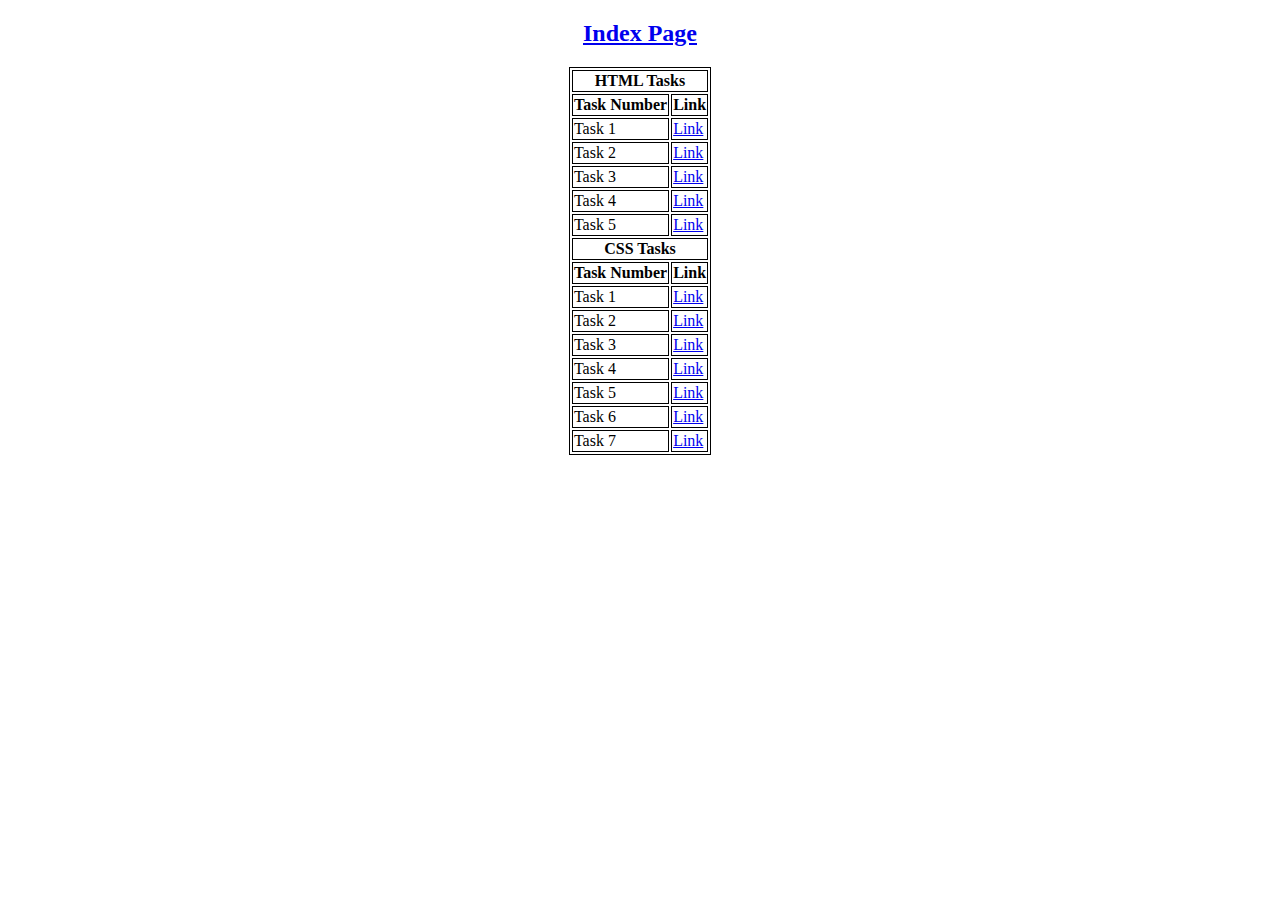
<file: index.html>
<!DOCTYPE html>

<head>
    <title>Index</title>
    <Style>

    </Style>
</head>
<body>
    <a style="text-align: center;" target="_self" href="./index.html"><h2>Index Page</h2></a>
        <table style="margin-left: auto; margin-right: auto; border: 1px solid black;">
            <tr style="border: 1px solid black;">
                <th colspan="2" style="border: 1px solid black;">HTML Tasks</th>
            </tr>
            <tr style="border: 1px solid black;">
                <th style="border: 1px solid black;">Task Number</th>
                <th style="border: 1px solid black;">Link</th>
            </tr>
            <tr style="border: 1px solid black;"> 
                <td style="border: 1px solid black;">Task 1</td>
                <td style="border: 1px solid black;"><a target="_self" href="./Task1.html">Link</a></td>
            </tr>
            <tr style="border: 1px solid black;">
                <td style="border: 1px solid black;">Task 2</td>
                <td style="border: 1px solid black;"><a target="_self" href="./Task2.html">Link</a></td>
            </tr>
            <tr style="border: 1px solid black;">
                <td style="border: 1px solid black;">Task 3</td>
                <td style="border: 1px solid black;"><a target="_self" href="./task3.html">Link</a></td>
            </tr>
            <tr style="border: 1px solid black;">
                <td style="border: 1px solid black;">Task 4</td>
                <td style="border: 1px solid black;"><a target="_self" href="./task 4.html">Link</a></td>
            </tr>
            <tr style="border: 1px solid black;">
                <td style="border: 1px solid black;">Task 5</td>
                <td style="border: 1px solid black;"><a target="_self" href="./task5.html">Link</a></td>
            </tr>
            <tr style="border: 1px solid black;">
                <th colspan="2" style="border: 1px solid black;">CSS Tasks</th>
            </tr>
            <tr style="border: 1px solid black;">
                <th style="border: 1px solid black;">Task Number</th>
                <th style="border: 1px solid black;">Link</th>
            </tr>
            <tr style="border: 1px solid black;">
                <td style="border: 1px solid black;">Task 1</td>
                <td style="border: 1px solid black;"><a target="_self" href="./task-1.html">Link</a></td>
            </tr>
            <tr style="border: 1px solid black;">
                <td style="border: 1px solid black;">Task 2</td>
                <td style="border: 1px solid black;"><a target="_self" href="./task-2.html">Link</a></td>
            </tr>
            <tr style="border: 1px solid black;">
                <td style="border: 1px solid black;">Task 3</td>
                <td style="border: 1px solid black;"><a target="_self" href="./task-3.html">Link</a></td>
            </tr>
            <tr style="border: 1px solid black;">
                <td style="border: 1px solid black;">Task 4</td>
                <td style="border: 1px solid black;"><a target="_self" href="./task-4.html">Link</a></td>
            </tr>
            <tr style="border: 1px solid black;">
                <td style="border: 1px solid black;">Task 5</td>
                <td style="border: 1px solid black;"><a target="_self" href="task-5.html">Link</a></td>
            </tr>
            <tr style="border: 1px solid black;">
                <td style="border: 1px solid black;">Task 6</td>
                <td style="border: 1px solid black;"><a target="_self" href="Task-6.html">Link</a></td>
            </tr>
            <tr style="border: 1px solid black;">
                <td style="border: 1px solid black;">Task 7</td>
                <td style="border: 1px solid black;"><a target="_self" href="task-7.html">Link</a></td>
            </tr>
        </table>
</body>
</html>
</file>
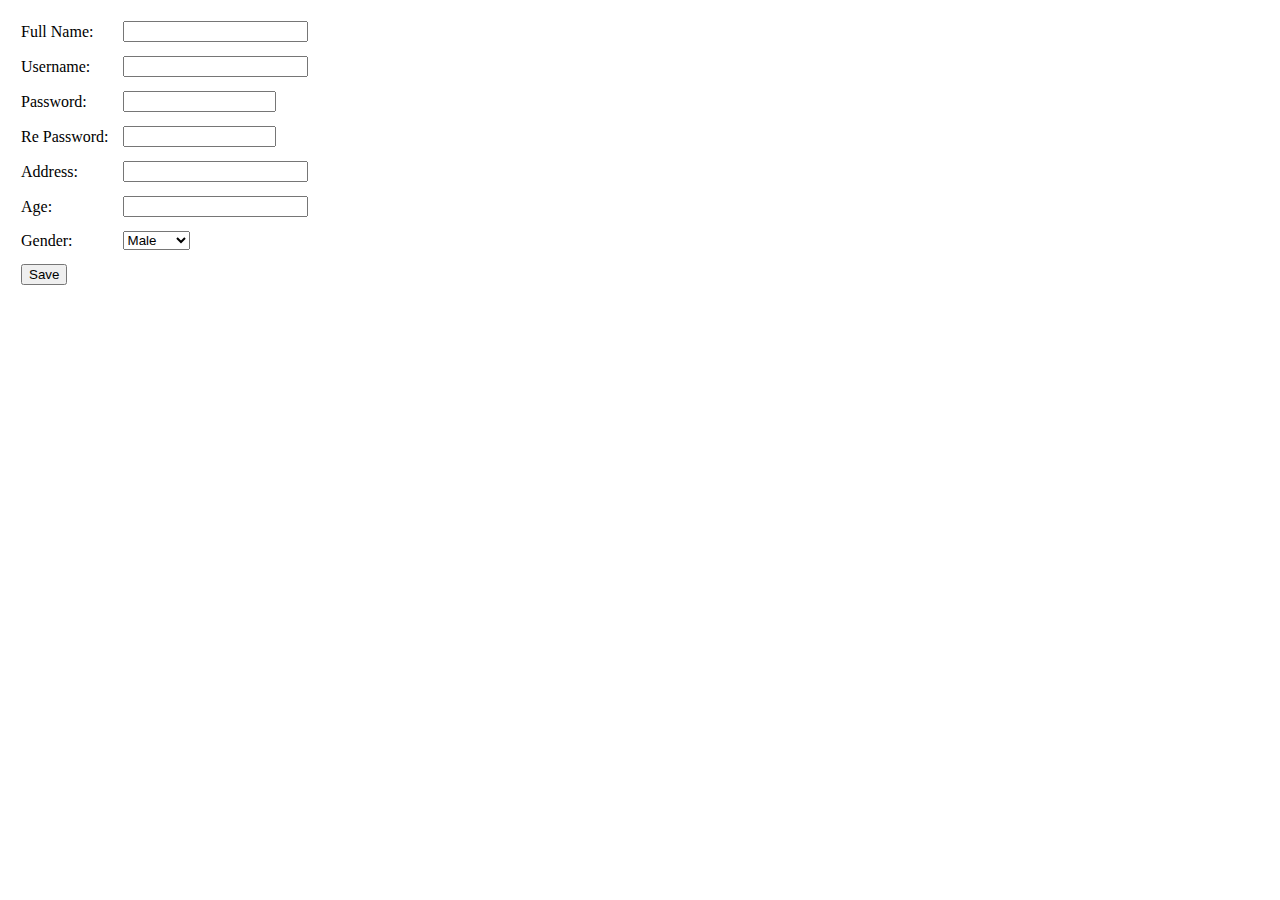
<file: task 4.html>
<!DOCTYPE html>
<html>
    <head>
        <style>
            table, th, td {
              border: 1px solid white;
            }
            table {
              border-spacing: 10px;
            }
            </style>
    </head>
    <body>
    <table>
        <form action="">
            <tr>
                <td>
                    <label for="fn">Full Name:</label>
                </td>
                <td>
                    <input type="text" name = "fn"/>
                </td>
            </tr>
            <tr>
                <td>
                    <label for="un">Username:</label>
                </td>
                <td>
                    <input type="text" name = "un"/>
                </td>
            </tr>
            <tr>
                <td>
                    <label for="pwd">Password:</label>
                </td>
                <td>
                    <input type="password" name = "pwd" style="width: 145px;" />
                </td>
            </tr>
            <tr>
                <td>
                    <label for="rpwd">Re Password:</label>
                </td>
                <td>
                    <input type="password" name = "rpwd" style="width: 145px;"/>
                </td>
            </tr>
            <tr>
                <td>
                    <label for="add">Address:</label>
                </td>
                <td>
                    <input type="text" name = "add"/>
                </td>
            </tr>
            <tr>
                <td>
                    <label for="age">Age:</label>
                </td>
                <td>
                    <input type="number" name = "age"/>
                </td>
            </tr>
            <tr>
                <td>
                    <label for="gn">Gender:</label>
                </td>
                <td>
                    <select name="Gender:" id="gn">
                        <option>Male</option>
                        <option>Female</option>
                    </select>
                </td>
            </tr>
            <tr>
                <td>
                    <input type="submit" value="Save"/>
                </td>
            </tr>
        </form>
    </table>
    </body>
</html>
</file>
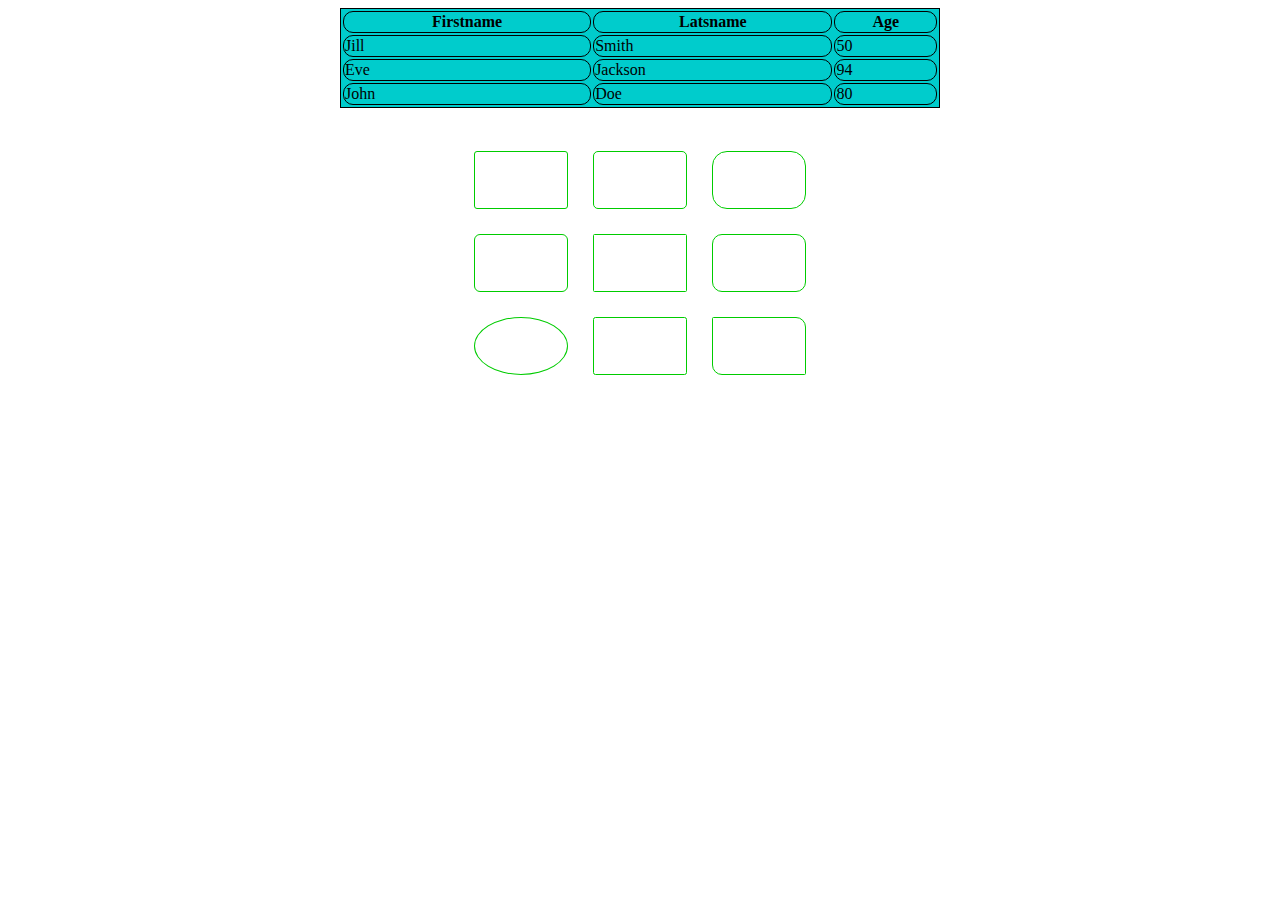
<file: task-1.html>
<!DOCTYPE html>
<html>
    <head>
     <style>
        .c2{
                border: 1px solid black;
                border-radius: 10px;
            }
     </style>   
    </head>
    <body>
        <table style="border:1px solid black; margin-left: auto; 
        margin-right: auto;" border="1" bgcolor="#00cccc" height="50%" width="600" padding="10px">
            <tr>
                <td style="text-align: center; border-radius: 10px; border: 1px solid black;"><b>Firstname</b></td>
                <td style="text-align: center; border-radius: 10px; border: 1px solid black;"><b>Latsname</b></td>
                <td style="text-align: center; border-radius: 10px; border: 1px solid black;"><b>Age</b></td>
            </tr>

            <tr>
                <td style="border-radius: 10px; border: 1px solid black;">Jill</td>
                <td style="border-radius: 10px; border: 1px solid black;">Smith</td>
                <td style="border-radius: 10px; border: 1px solid black;">50</td>
            </tr>

            <tr>
                <td style="border-radius: 10px; border: 1px solid black;">Eve</td>
                <td style="border-radius: 10px; border: 1px solid black;">Jackson</td>
                <td style="border-radius: 10px; border: 1px solid black;">94</td>
            </tr>

            <tr>
                <td style="border-radius: 10px; border: 1px solid black;">John</td>
                <td style="border-radius: 10px; border: 1px solid black;">Doe</td>
                <td style="border-radius: 10px; border: 1px solid black;">80</td>
            </tr>
        </table>
        <br>


        <table style="margin-left: auto; margin-right: auto; border-spacing: 25px;">
            <tr>
                <td style="border: 1px solid #00cc00; width: 90px; border-radius: 3px;"><br><br><br></td>
                <td style="border: 1px solid #00cc00; width: 90px; border-radius: 5px;"><br><br><br></td>
                <td style="border: 1px solid #00cc00; width: 90px; border-radius: 15px"><br><br><br></td>
            </tr>
            <tr>
                <td style="border: 1px solid #00cc00; width: 90px; border-radius: 6px"><br><br><br></td>
                <td style="border: 1px solid #00cc00; width: 90px; border-radius: 1.5px;"><br><br><br></td>
                <td style="border: 1px solid #00cc00; width: 90px; border-radius: 10px"><br><br><br></td>
            </tr>
            <tr>
                <td style="border: 1px solid #00cc00; width: 90px; border-radius: 75%"><br><br><br></td>
                <td style="border: 1px solid #00cc00; width: 90px; border-radius: 2.5px;"><br><br><br></td>
                <td style="border: 1px solid #00cc00; width: 90px; border-top-left-radius: 1.5px; border-top-right-radius: 10px; border-bottom-left-radius: 10px; border-bottom-right-radius: 1.5px;"><br><br><br></td>
            </tr>
          
        </table>
    </body>
</html>
</file>
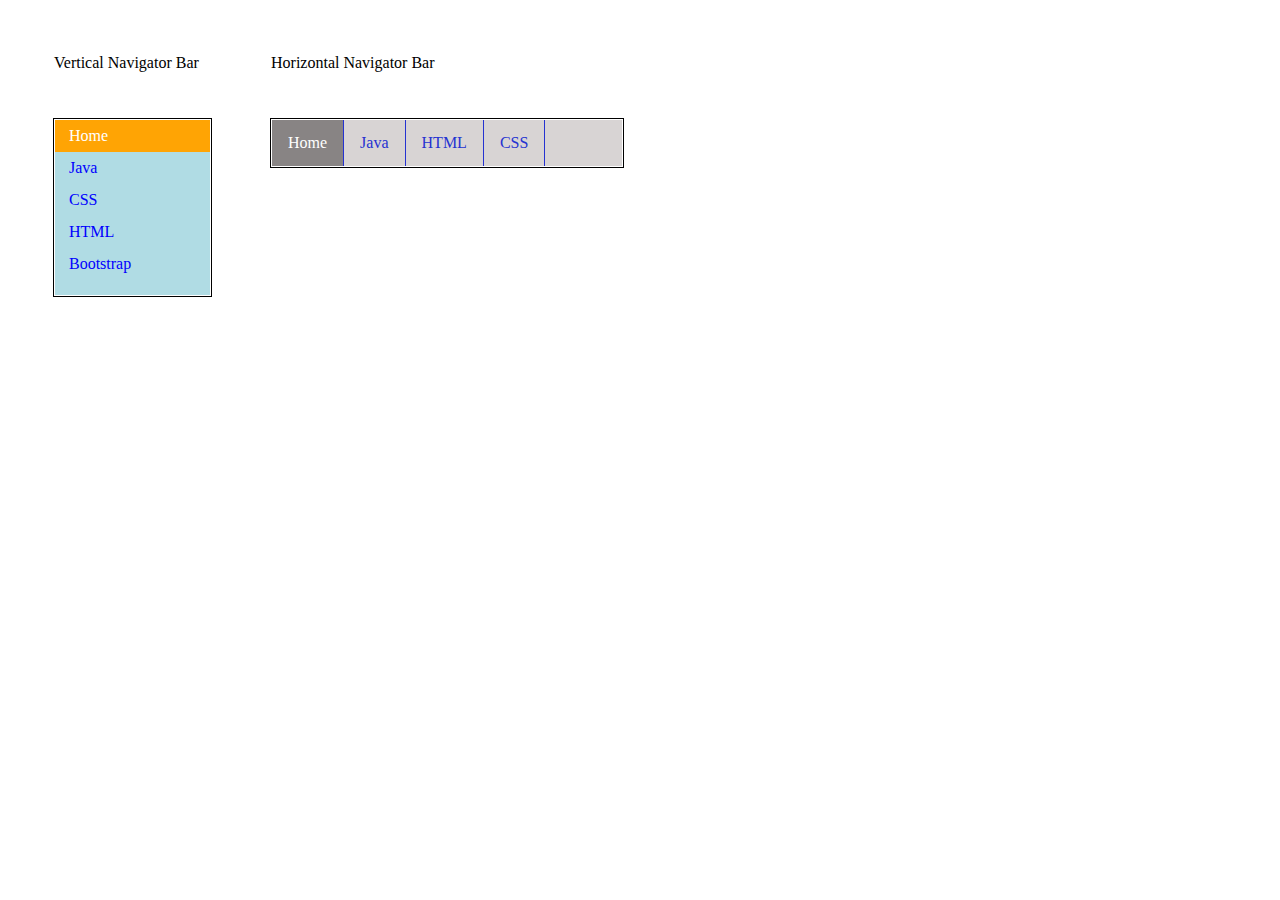
<file: task-2.html>
<!DOCTYPE html>
<html>
    <head>
        <style>
            .vert-ul {
                list-style-type: none;
                margin: 0;
                padding: 0;
                width: 100%;
                background-color: rgb(176, 220, 228);
                position: relative;
                height: 100%;
            }

            .vert-li a {
                display: block;
                color:blue;
                padding: 7px 14px;
                text-decoration: none;
            }

            .vert-li a.active {
                background-color: rgb(256, 164, 4);
                color: white;
            }

            .vert-li a:hover:not(.active) {
                background-color: blueviolet;
                color: white;
            }

            .hor-ul {
                list-style-type: none;
                margin: 0;
                padding: 0;
                overflow: hidden;
                background-color: rgb(216, 212, 212);
                }

            .hor-li {
                float: left;
                border-right: 1px solid rgb(37, 50, 209);
            }

            .hor-li:last-child {
                border-right: none;
            }

            .hor-li a {
                display: block;
                color: rgb(37, 50, 209);
                text-align: center;
                padding: 14px 16px;
                text-decoration: none;
            }

            .hor-li a:hover:not(.active) {
                background-color: yellow;
            }

            .hor-li .active {
                color: white;
                background-color: rgb(136, 132, 132);
            }
            .c1{
                 position: absolute;
           }
        </style>
    </head>
    <body>
        <table style="border-spacing: 45px;">
            <tr>
                <td style="width: 170px; height: 10px"> Vertical Navigator Bar </td>
                <td style="width: 170px; height: 10px"> Horizontal Navigator Bar</td>
            </tr>
            <tr>
            <td class="c1" style="border: 1px solid black; border-collapse: collapse; width: 155px; height: 175px;">
                <ul class="vert-ul">
                <li class="vert-li"><a class="active" href="#home">Home</a></li>
                <li class="vert-li"><a href="#java">Java</a></li>
                <li class="vert-li"><a href="#css">CSS</a></li>
                <li class="vert-li"><a href="#html">HTML</a></li>
                <li class="vert-li"><a href="#bootstrap">Bootstrap</a></li>
                </ul>
            </td>
            <td style="border: 1px solid black; border-collapse: collapse; width: 350px; height: 15px">
                <ul class="hor-ul">
                <li class=" hor-li"><a class="active" href="#home">Home</a></li>
                <li class=" hor-li"><a href="#java">Java</a></li>
                <li class=" hor-li"><a href="#html">HTML</a></li>
                <li class=" hor-li"><a href="#css">CSS</a></li>            
                <li class=" hor-li"><a href="#bootstrap"></a></li>
                </ul>
            </td>
            </tr>
        </table>
    </body>
</html>
</file>
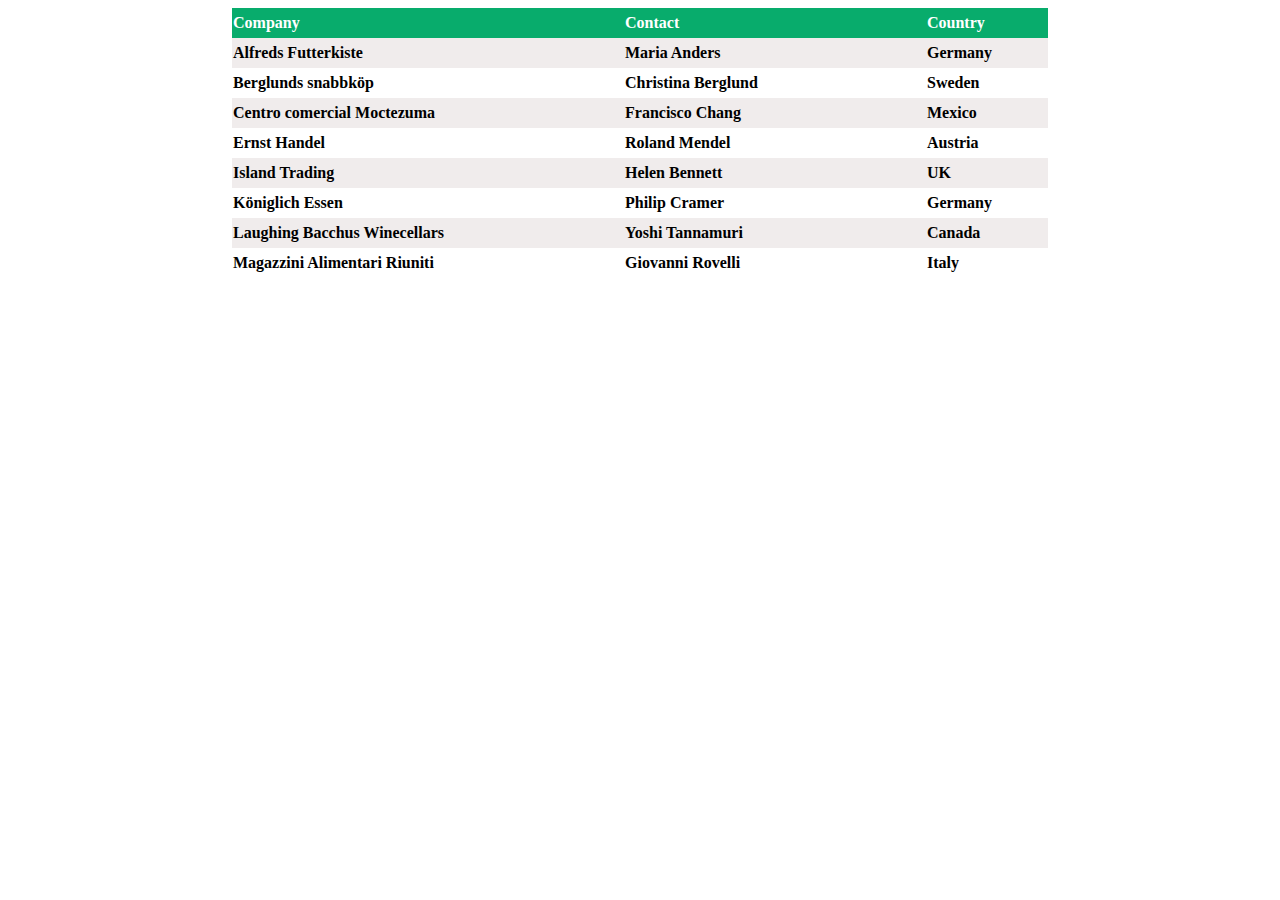
<file: task-3.html>
<!DOCTYPE html>
<html>

<head>
  <style>
    .c1{
      background-color: #f0ecec;
    }
    .c2{
      border-left-width: 1px solid #08ac6c;
      border-right-width: 1px solid #08ac6c;
      border-collapse: collapse;
    }
  </style>
</head>
<body>
  <table style="font-weight: bold; border-spacing: 0; margin-left: auto; margin-right: auto;">
    <thead class="c2">
      <tr style="height: 30px; background-color: #08ac6c; color: white; border-color: #08ac6c;" class="c2">
        <td scope="col" width=390px class="c2">Company</td>
        <td scope="col" width=300px class="c2">Contact</td>
        <td scope="col" width=120px class="c2">Country</td>
      </tr>
    </thead>
    <tbody >
      <tr style="height: 30px;" class="c1">
        <td >Alfreds Futterkiste</td>
        <td >Maria Anders</td>
        <td >Germany</td>
      </tr>
      <tr style="height: 30px;">
        <td>Berglunds snabbköp</td>
        <td>Christina Berglund</td>
        <td>Sweden</td>
      </tr>
      <tr style="height: 30px;" class="c1">
        <td>Centro comercial Moctezuma</td>
        <td>Francisco Chang</td>
        <td>Mexico</td>
      </tr>
      <tr style="height: 30px;">
        <td>Ernst Handel</td>
        <td>Roland Mendel</td>
        <td>Austria</td>
      </tr>
      <tr style="height: 30px;" class="c1">
        <td>Island Trading</td>
        <td>Helen Bennett</td>
        <td>UK</td>
      </tr>
      <tr style="height: 30px;">
        <td>Königlich Essen</td>
        <td>Philip Cramer</td>
        <td>Germany</td>
      </tr>
      <tr style="height: 30px;" class="c1">
        <td>Laughing Bacchus Winecellars</td>
        <td>Yoshi Tannamuri</td>
        <td>Canada</td>
      </tr>
      <tr style="height: 30px;">
        <td>Magazzini Alimentari Riuniti</td>
        <td>Giovanni Rovelli</td>
        <td>Italy</td>
      </tr>
    </tbody>
  </table>


</body>

</html>
</file>
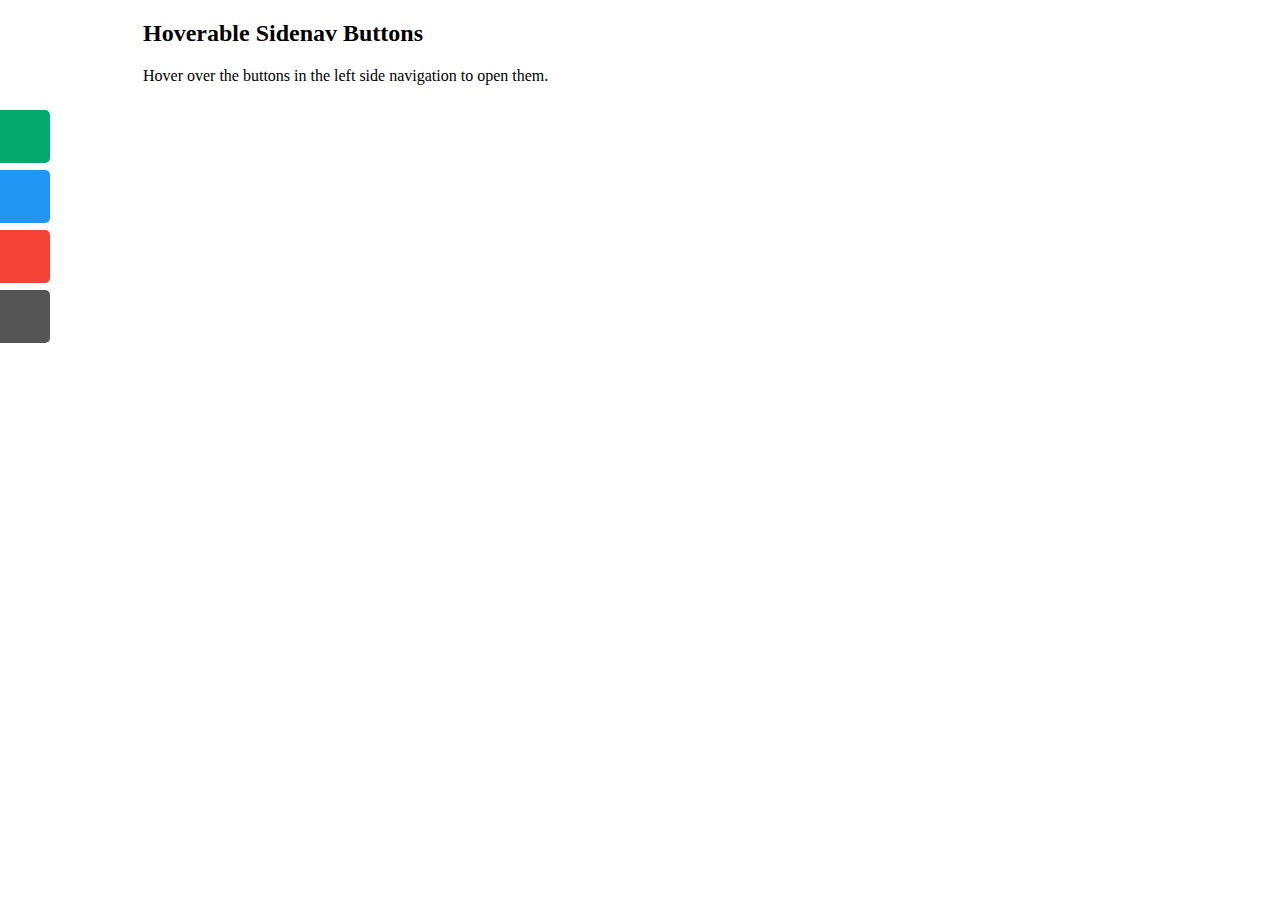
<file: task-4.html>
<!DOCTYPE html>
<html>
<style>
#mySidenav a {
  margin-top: 90px;
  position: fixed;
  left: -80px;
  transition: 0.3s;
  padding: 15px;
  width: 100px;
  text-decoration: none;
  font-size: 20px;
  color: white;
  border-radius: 0 5px 5px 0;
  font-variant: small-caps;
}

#mySidenav a:hover {
  left: 0;
}

#any {
  top: 20px;
  background-color: #04AA6D;
}

#body {
  top: 80px;
  background-color: #2196F3;
}

#can {
  top: 140px;
  background-color: #f44336;
}

#dance {
  top: 200px;
  background-color: #555
}
</style>
</head>

<body>
<div id="mySidenav" class="sidenav">
  <a href="#" id="any">Any</a>
  <a href="#" id="body">Body</a>
  <a href="#" id="can">Can</a>
  <a href="#" id="dance">Dance</a>
</div>
<div style="margin-left:135px;">
  <h2>Hoverable Sidenav Buttons</h2>
  <p>Hover over the buttons in the left side navigation to open them.</p>
</div>
</body>
</html>
</file>
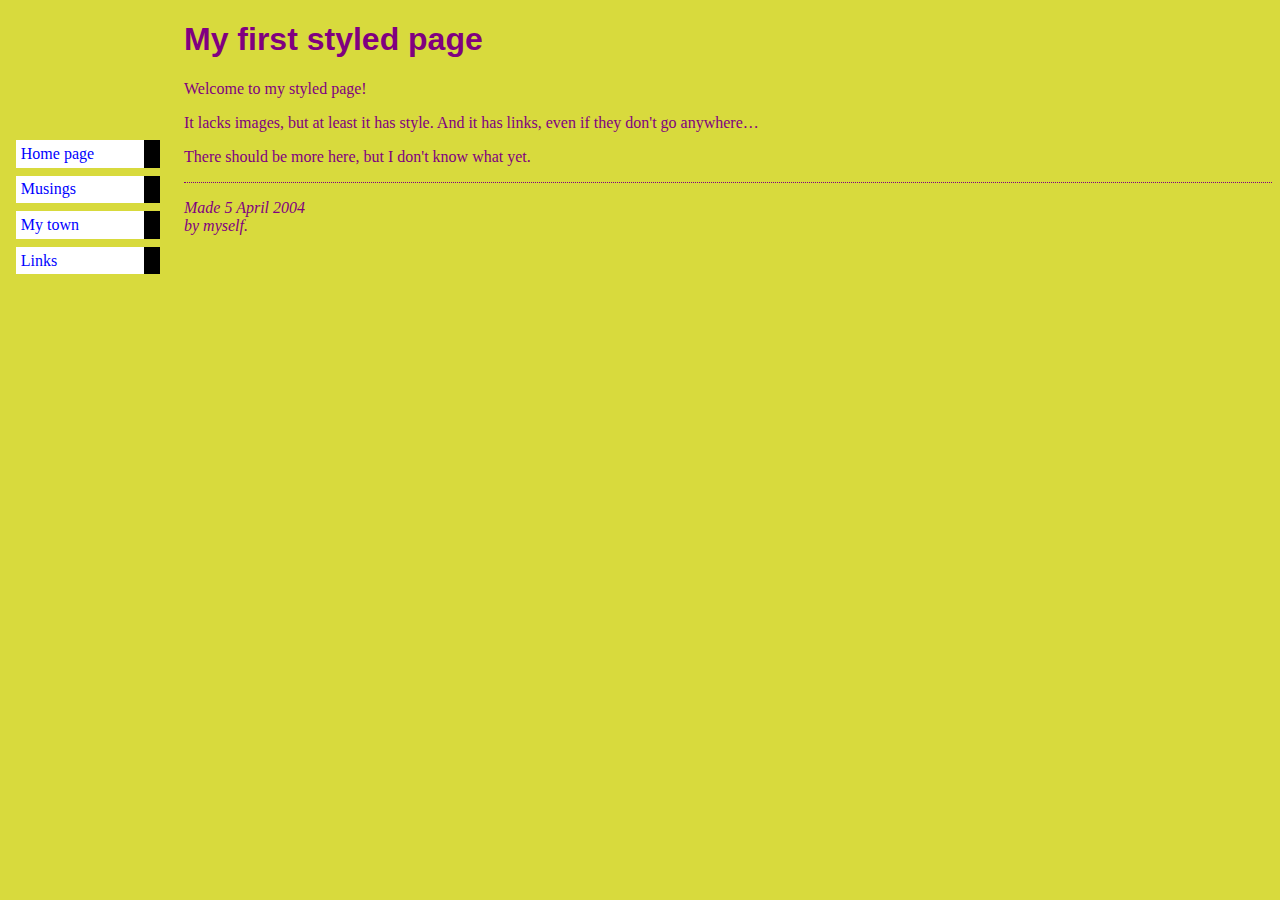
<file: task-5.html>
<!DOCTYPE html>
<html>

<head>
    <style>
        body {

            background-color: #d8da3d
        }
        .c1{
            padding-left: 11em;
            font-family: Georgia, "Times New Roman", Times, serif;
            color: purple;
        }

        ul.navbar {
            list-style-type: none;
            padding: 0;
            margin-top: 100px;
            margin-bottom: 0;
            margin-left: 0;
            margin-right: 0;
            position: absolute;
            top: 2em;
            left: 1em;
            width: 9em
        }

        h1 {
            font-family: Helvetica, Geneva, Arial,
                SunSans-Regular, sans-serif
        }

        ul.navbar li {
            background: white;
            margin: 0.5em 0;
            padding: 0.3em;
            border-right: 1em solid black
        }

        ul.navbar a {
            text-decoration: none
        }

        a:link {
            color: blue
        }

        a:visited {
            color: purple
        }

        address {
            margin-top: 1em;
            padding-top: 1em;
            border-top: thin dotted
        }
    </style>
</head>

<body>
    <div class="c1">
    <!-- Site navigation menu -->
    <ul class="navbar">
        <li><a href="index.html">Home page</a>
        <li><a href="musings.html">Musings</a>
        <li><a href="town.html">My town</a>
        <li><a href="links.html">Links</a>
    </ul>

    <!-- Main content -->
    <h1>My first styled page</h1>

    <p>Welcome to my styled page!

    <p>It lacks images, but at least it has style.
        And it has links, even if they don't go
        anywhere&hellip;

    <p>There should be more here, but I don't know
        what yet.

        <!-- Sign and date the page, it's only polite! -->
    <address>Made 5 April 2004<br>
        by myself.</address>
    </div>
</body>

</html>
</file>
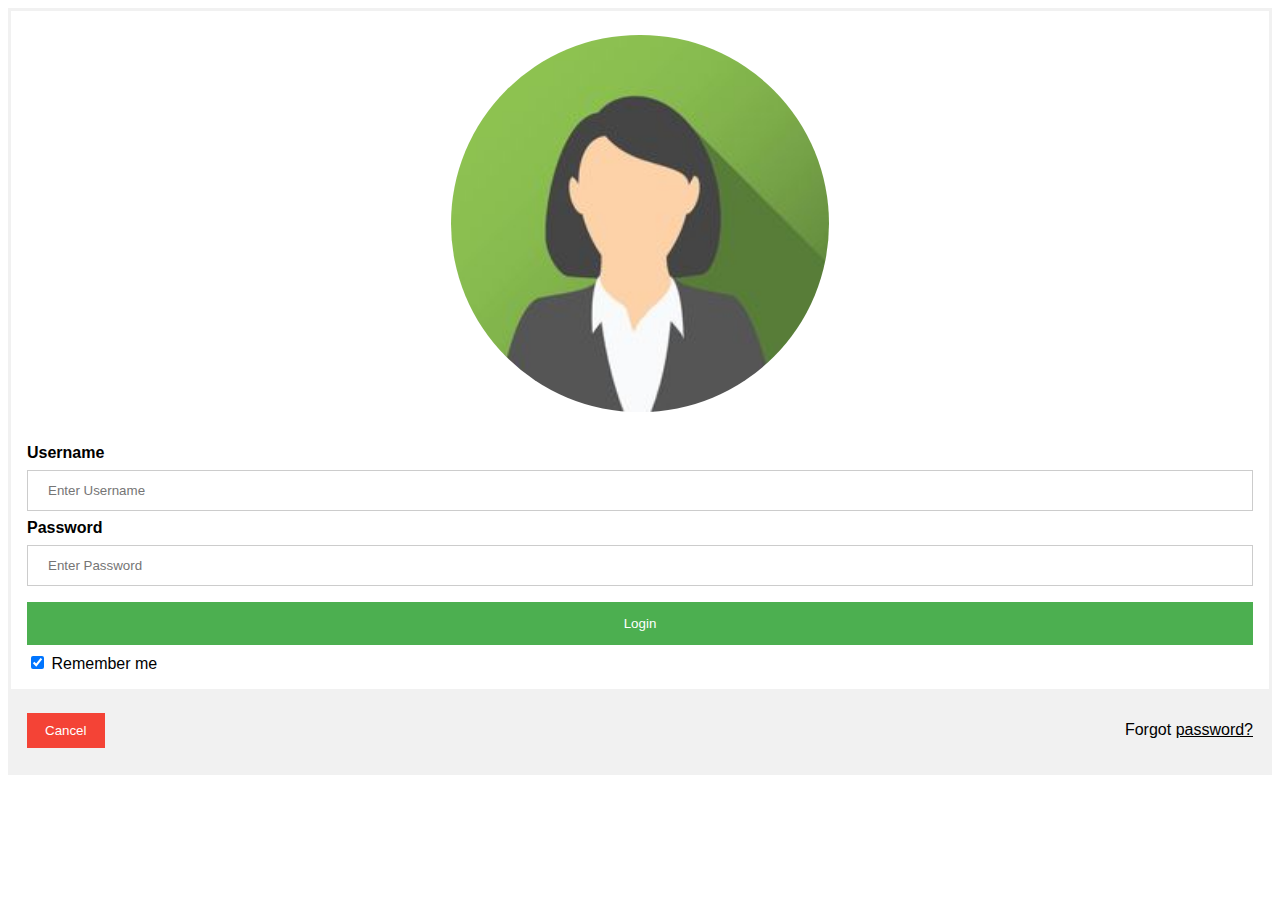
<file: Task-6.html>
<!DOCTYPE html>
<html>

<head>
    <meta name="viewport" content="width=device-width, initial-scale=1">
    <style>
        body {
            font-family: Arial, Helvetica, sans-serif;
        }

        form {
            border: 3px solid #f1f1f1;
        }

        input[type=text],
        input[type=password] {
            width: 100%;
            padding: 12px 20px;
            margin: 8px 0;
            display: inline-block;
            border: 1px solid #ccc;
            box-sizing: border-box;
        }

        button {
            background-color: #4CAF50;
            color: white;
            padding: 14px 20px;
            margin: 8px 0;
            border: none;
            cursor: pointer;
            width: 100%;
        }

        button:hover {
            opacity: 0.8;
        }

        .cancelbtn {
            width: auto;
            padding: 10px 18px;
            background-color: #f44336;
        }

        .imgcontainer {
            text-align: center;
            margin: 24px 0 12px 0;
        }

        img.avatar {
            width: 30%;
            border-radius: 50%;
        }

        .container {
            padding: 16px;
        }

        span.psw {
            float: right;
            padding-top: 16px;
        }

        /* Change styles for span and cancel button on extra small screens */
        @media screen and (max-width: 30px) {
            span.psw {
                display: block;
                float: none;
            }

            .cancelbtn {
                width: 100%;
            }
        }
    </style>
</head>

<body>
    <form action="/action_page.php" method="post">
        <div class="imgcontainer">
            <img src="img_avatar2.jpg" alt="Avatar" class="avatar">
        </div>

        <div class="container">
            <label for="uname"><b>Username</b></label>
            <input type="text" placeholder="Enter Username" name="uname" required>

            <label for="psw"><b>Password</b></label>
            <input type="password" placeholder="Enter Password" name="psw" required>

            <button type="submit">Login</button>
            <label>
                <input type="checkbox" checked="checked" name="remember"> Remember me
            </label>
        </div>

        <div class="container" style="background-color:#f1f1f1">
            <button type="button" class="cancelbtn">Cancel</button>
            <span class="psw">Forgot <a href="#" style="color: black;">password?</a></span>
        </div>
    </form>

</body>

</html>
</file>
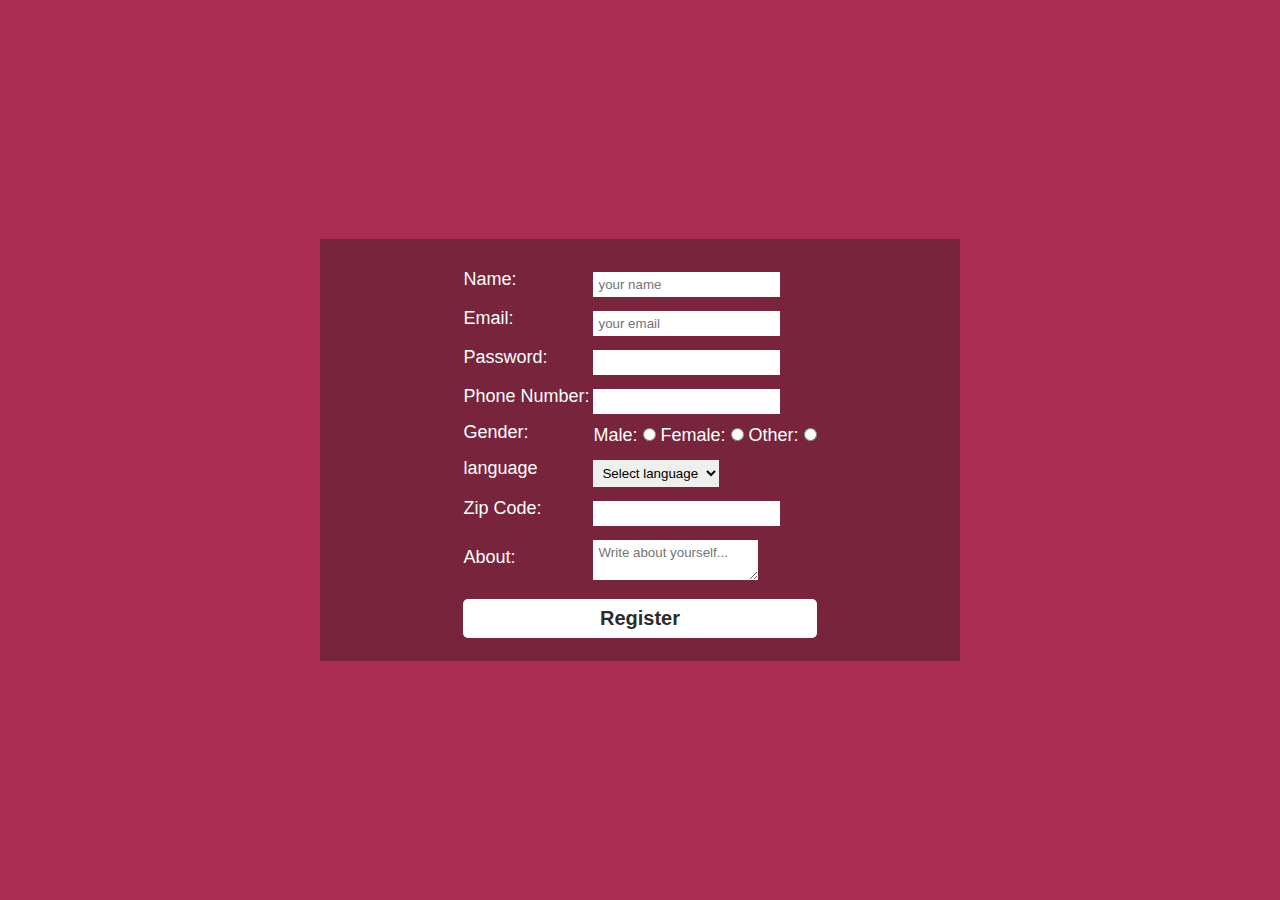
<file: task-7.html>
<!DOCTYPE html>
<html>
<head>
    <style>
        * {
            margin: 0
        }
        .container {
            display: flex;
            justify-content: center;
            align-items: center;
            flex-direction: column;
            height: 100vh;
            background-color: #a82c54;
        }
        .registartion-form {
            display: flex;
            justify-content: center;
            align-items: center;
            width: 600px;
            color: rgb(255, 255, 255);
            font-size: 18px;
            font-family: sans-serif;
            background-color: #78243c;
            padding: 20px;
        }
        .registartion-form input,
        .registartion-form select,
        .registartion-form textarea {
            border: none;
            padding: 5px;
            margin-top: 10px;
            font-family: sans-serif;
        }
        .registartion-form .submit {
            width: 100%;
            padding: 8px 0;
            font-size: 20px;
            color: rgb(44, 44, 44);
            background-color: #ffffff;
            border-radius: 5px;
            cursor: pointer;
        }
    </style>
</head>
<body>
    <div class="container">
        <form name="registration" class="registartion-form">
            <table>
                <tr>
                    <td><label for="name">Name:</label></td>
                    <td><input type="text" name="name" id="name" placeholder="your name"></td>
                </tr>
                <tr>
                    <td><label for="email">Email:</label></td>
                    <td><input type="text" name="email" id="email" placeholder="your email"></td>
                </tr>
                <tr>
                    <td><label for="password">Password:</label></td>
                    <td><input type="password" name="password" id="password"></td>
                </tr>
                <tr>
                    <td><label for="phoneNumber">Phone Number:</label></td>
                    <td><input type="number" name="phoneNumber" id="phoneNumber"></td>
                </tr>
                <tr>
                    <td><label for="gender">Gender:</label></td>
                    <td>Male: <input type="radio" name="gender">
                        Female: <input type="radio" name="gender">
                        Other: <input type="radio" name="gender">
                    </td>
                </tr>
                <tr>
                    <td><label for="language">language</label></td>
                    <td>
                        <select name="language" id="language">
                            <option >Select language</option>
                            <option>English</option>
                        </select>
                    </td>
                </tr>
                <tr>
                    <td><label for="zipcode">Zip Code:</label></td>
                    <td><input type="number" name="zipcode" id="zipcode"></td>
                </tr>
                <tr>
                    <td><label for="about">About:</label></td>
                    <td><textarea style="width: 155px;" name="about" id="about"  placeholder="Write about yourself..."></textarea></td>
                </tr>
                <tr>
                    <td colspan="2"><input style="font-weight: bold;" type="submit" class="submit" value="Register" /></td>
                </tr>
            </table>
        </form>
    </div>
</body>
</html>
</file>
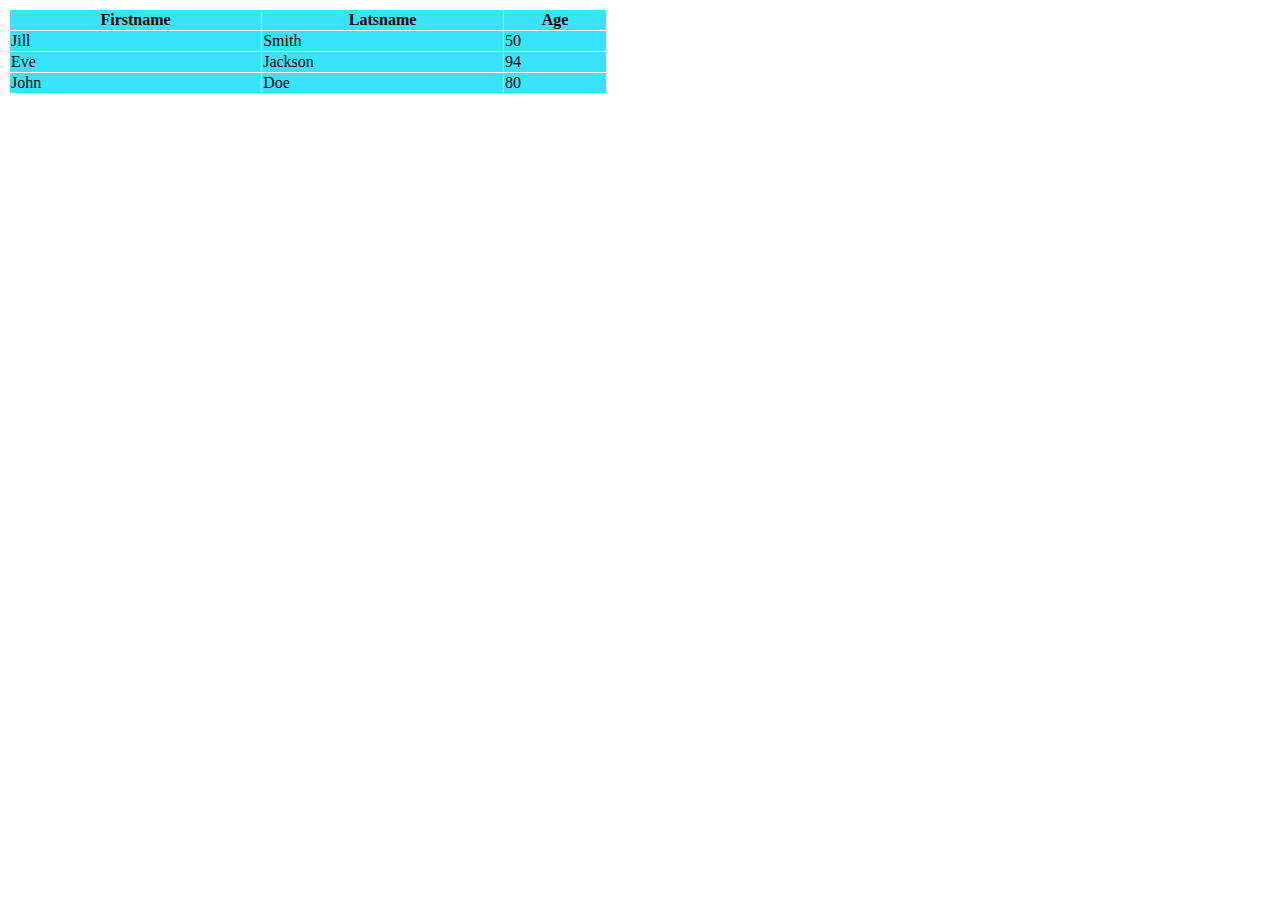
<file: Task1.html>
<!DOCTYPE html>
<html>
    <head>

    </head>
    <body>
        <table border="2" bordercolor="white" style="border-collapse: collapse;" bgcolor="#3ae3fc" height="50%" width="600" padding="10px">
            <tr>
                <td style="text-align:center;"><b>Firstname</b></td>
                <td style="text-align:center;"><b>Latsname</b></td>
                <td style="text-align:center;"><b>Age</b></td>
            </tr>

            <tr>
                <td>Jill</td>
                <td>Smith</td>
                <td>50</td>
            </tr>

            <tr>
                <td>Eve</td>
                <td>Jackson</td>
                <td>94</td>
            </tr>

            <tr>
                <td>John</td>
                <td>Doe</td>
                <td>80</td>
            </tr>

        </table>    
    </body>
</html>
</file>
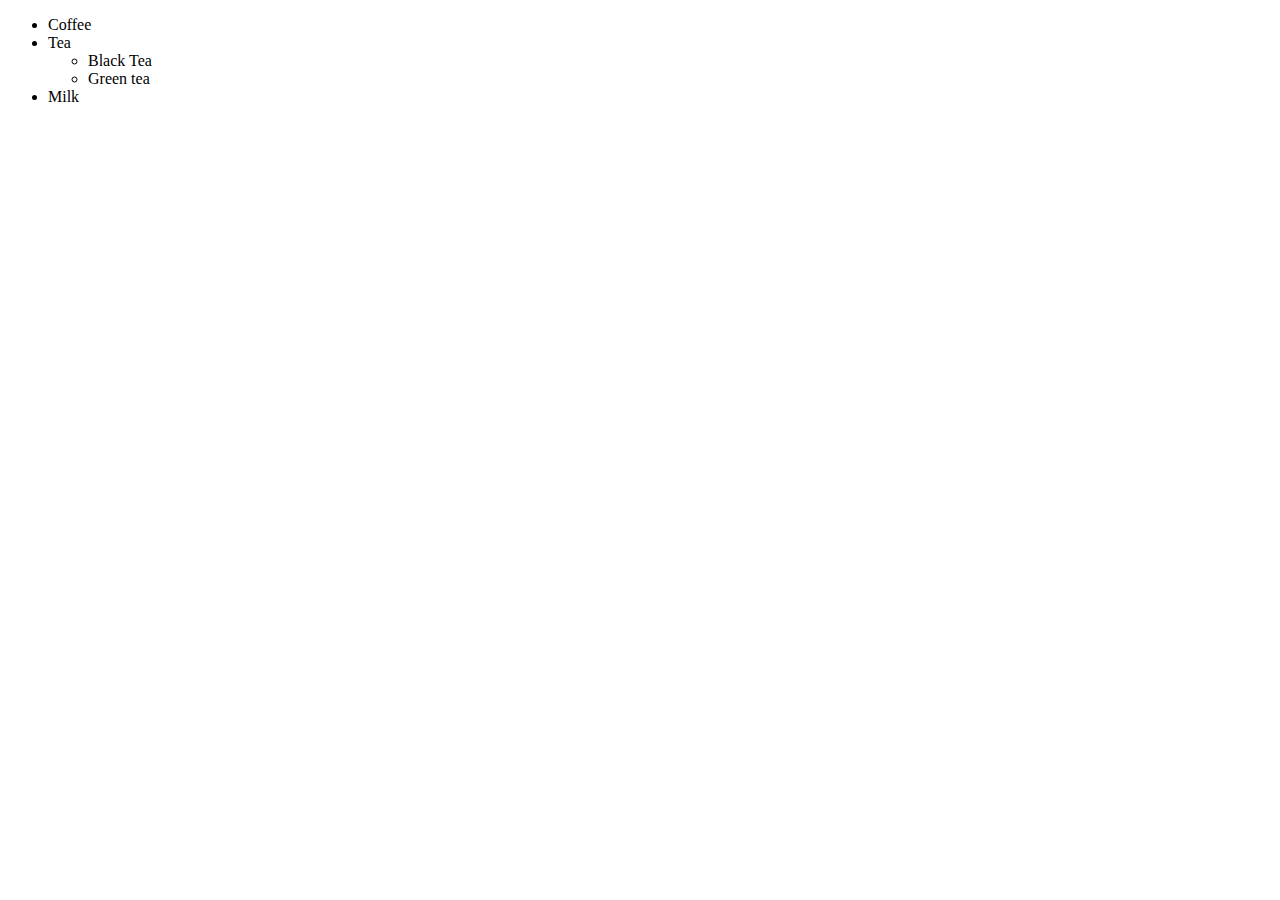
<file: Task2.html>
<!DOCTYPE html>
<html>
    <head>

    </head>
    <body>
        <ul>
            <li>Coffee</li>
            <li>Tea</li>
                <ul>
                 <li>Black Tea </li>
                 <li> Green tea</li>
                </ul>
            <li>Milk</li>
        </ul>
    </body>
</html>
</file>
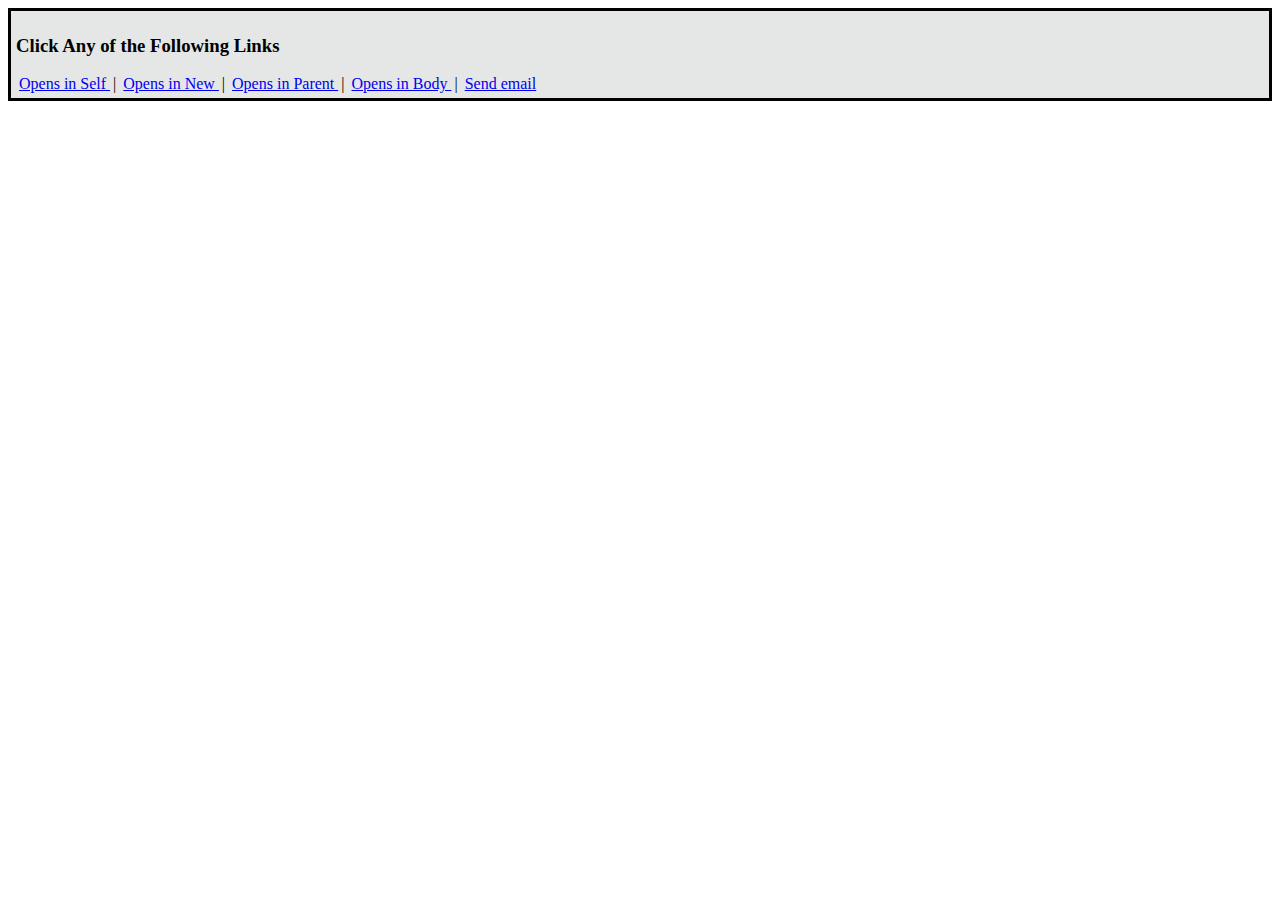
<file: task3.html>
<!DOCTYPE html>
<html>
    <head>
        <link rel="stylesheet" href="style3.css">
    </head>
    <body>
        <div>
            <h3> Click Any of the Following Links </h3>
                <a target="_self" href="https://www.amazon.in/"> Opens in Self </a>  |
                <a target="_blank" href="https://www.flipkart.com/"> Opens in New </a> |
                <a target="_parent" href="https://www.meesho.com/"> Opens in Parent </a> |
                <a target="_top" href="https://circuitdigest.com/microcontroller-projects/arduino-based-driver-drowsiness-detection-and-alert-system"> Opens in Body </a> |
                <a href="mailto:Narasimhaneeli143@gmail.com"> Send email </a>
        </div>
    </body>
</html>
</file>
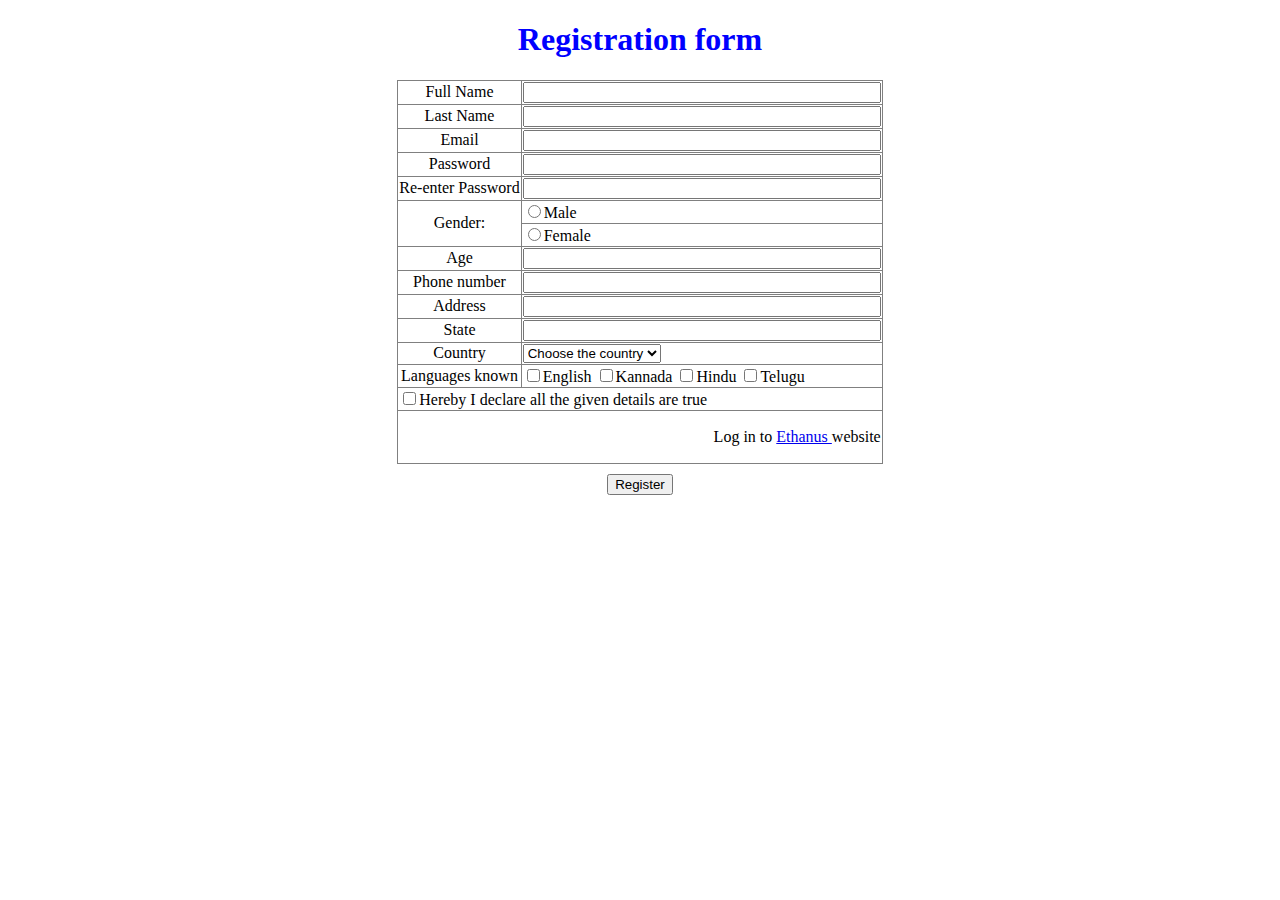
<file: task5.html>
<!DOCTYPE html>
<html>
    <head>
        <title>Registration Form</title>
        
    </head>
    <body>
        <h1 style="text-align:center; color:blue;">Registration form</h1>
        <table border="1" style="border-collapse: collapse; margin-left: auto; margin-right: auto;" >
            <form>
                <tr>
                    <td style="text-align:center">
                        Full Name 
                    </td>
                    <td>
                        <input style="width: 350px;" type="text">
                    </td>
                </tr>

                <tr>
                    <td style="text-align:center">
                        Last Name 
                    </td>
                    <td>
                        <input style="width: 350px;" type="text">
                    </td>
                </tr>

                <tr>
                    <td style="text-align:center">
                        Email 
                    </td>
                    <td>
                        <input style="width: 350px;" type="text">
                    </td>
                </tr>

                <tr>
                    <td style="text-align:center">
                        Password 
                    </td>
                    <td>
                        <input style="width: 350px;" type="password">
                    </td>
                </tr>

                <tr>
                    <td style="text-align:center">
                        Re-enter Password
                    </td>
                    <td>
                        <input style="width: 350px;" type="password">
                    </td>
                </tr>

                <tr>
                    <td rowspan="2" style="text-align:center">Gender:</td>
                    <td>
                        <input  type="radio" name="Gender">Male
                    </td>
                </tr>

                <tr><td><input  type="radio" name="Gender">Female</td></tr>

                <tr>
                    <td style="text-align:center">
                        Age
                    </td>
                    <td>
                        <input style="width: 350px;" type="text">
                    </td>
                </tr>

                <tr>
                    <td style="text-align:center">
                        Phone number
                    </td>
                    <td>
                        <input style="width: 350px;" type="text">
                    </td>
                </tr>

                <tr>
                    <td style="text-align:center">
                        Address
                    </td>
                    <td>
                        <input style="width: 350px;" type="text">
                    </td>
                </tr>

                <tr>
                    <td style="text-align:center">
                        State
                    </td>
                    <td>
                        <input style="width: 350px;" type="text">
                    </td>
                </tr>

                <tr>
                    <td style="text-align:center">
                        Country
                    </td>
                    <td>
                        <select>
                            <option>Choose the country </option>
                            <option>India </option>
                            <option>United States </option>
                            <option>United Kindom </option>
                            <option>Australia </option>
                            <option>Indonesia </option>
                        </select>
                    </td>
                </tr>

                <tr>
                    <td style="text-align:center">Languages known</td>
                    <td >
                        <input type="checkbox" name="language">English
                        <input type="checkbox" name="language">Kannada
                        <input type="checkbox" name="language">Hindu
                        <input type="checkbox" name="language">Telugu
                    </td>
                </tr>
                
                <tr>
                    <td colspan="2"><input type="checkbox" name="terms & conditions">Hereby I declare all the given details are true</td>
                </tr>

                <tr>
                    <td colspan="2"><p style="text-align: end;">Log in to <a target="_blank" href="https://www.flipkart.com/"> Ethanus </a> website</p></td>
                </tr>
            </form>
        </table>
        
        <div style="text-align: center;">
            <button style="margin:10px"> Register </button>
        </div>
        
    </body>
</html>
</file>
<file: style3.css>
div{
    background-color: #e5e6e6;
    border: 3px solid;
    padding:5px; 
}
a{
    padding : 3px;
}
</file>
